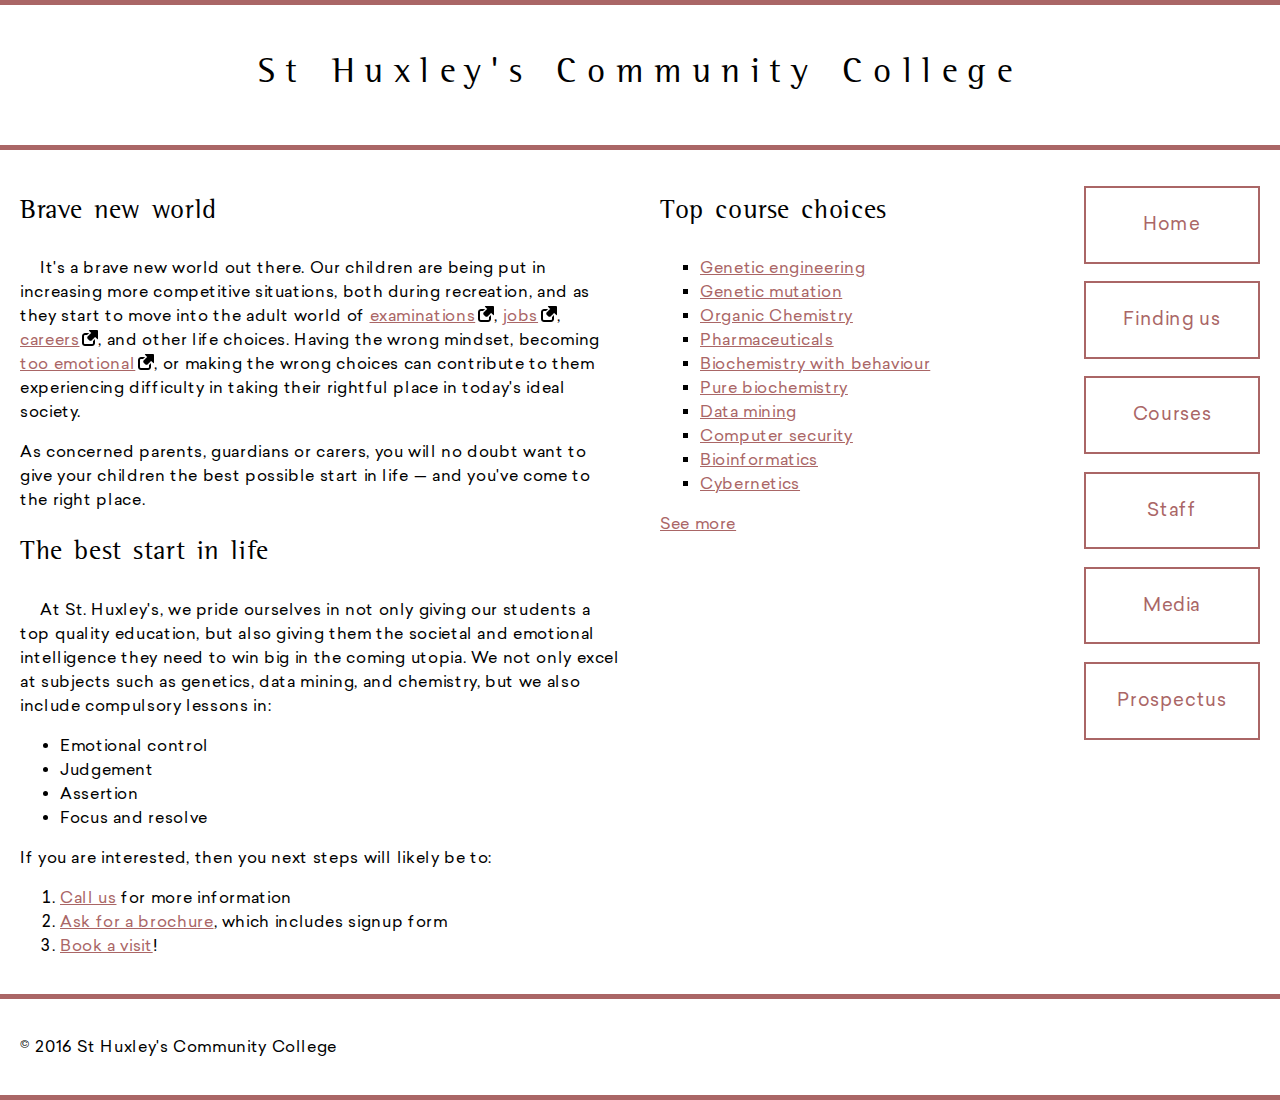
<file: index.html>
<!DOCTYPE html>
<html lang="en-us">
  <head>
    <meta charset="utf-8" />
    <meta name="viewport" content="width=device-width" />
    <title>St Huxley's Community College</title>
    <link href="style.css" type="text/css" rel="stylesheet" />
  </head>
  <body>
    <header>
      <h1>St Huxley's Community College</h1>
    </header>

    <section>
      <h2>Brave new world</h2>

      <p>
        It's a brave new world out there. Our children are being put in
        increasing more competitive situations, both during recreation, and as
        they start to move into the adult world of
        <a href="https://en.wikipedia.org/wiki/Examination">examinations</a>,
        <a href="https://en.wikipedia.org/wiki/Jobs">jobs</a>,
        <a href="https://en.wikipedia.org/wiki/Career">careers</a>, and other
        life choices. Having the wrong mindset, becoming
        <a href="https://en.wikipedia.org/wiki/Emotion">too emotional</a>, or
        making the wrong choices can contribute to them experiencing difficulty
        in taking their rightful place in today's ideal society.
      </p>

      <p>
        As concerned parents, guardians or carers, you will no doubt want to
        give your children the best possible start in life — and you've come to
        the right place.
      </p>

      <h2>The best start in life</h2>

      <p>
        At St. Huxley's, we pride ourselves in not only giving our students a
        top quality education, but also giving them the societal and emotional
        intelligence they need to win big in the coming utopia. We not only
        excel at subjects such as genetics, data mining, and chemistry, but we
        also include compulsory lessons in:
      </p>

      <ul>
        <li>Emotional control</li>
        <li>Judgement</li>
        <li>Assertion</li>
        <li>Focus and resolve</li>
      </ul>

      <p>If you are interested, then you next steps will likely be to:</p>

      <ol>
        <li><a href="#">Call us</a> for more information</li>
        <li><a href="#">Ask for a brochure</a>, which includes signup form</li>
        <li><a href="#">Book a visit</a>!</li>
      </ol>
    </section>

    <aside>
      <h2>Top course choices</h2>

      <ul>
        <li><a href="#">Genetic engineering</a></li>
        <li><a href="#">Genetic mutation</a></li>
        <li><a href="#">Organic Chemistry</a></li>
        <li><a href="#">Pharmaceuticals</a></li>
        <li><a href="#">Biochemistry with behaviour</a></li>
        <li><a href="#">Pure biochemistry</a></li>
        <li><a href="#">Data mining</a></li>
        <li><a href="#">Computer security</a></li>
        <li><a href="#">Bioinformatics</a></li>
        <li><a href="#">Cybernetics</a></li>
      </ul>

      <p><a href="#">See more</a></p>
    </aside>

    <nav>
      <ul>
        <li><a href="#">Home</a></li>
        <li><a href="#">Finding us</a></li>
        <li><a href="#">Courses</a></li>
        <li><a href="#">Staff</a></li>
        <li><a href="#">Media</a></li>
        <li><a href="#">Prospectus</a></li>
      </ul>
    </nav>

    <footer>
      <p>&copy; 2016 St Huxley's Community College</p>
    </footer>
  </body>
</html>
</file>
<file: style.css>
/* General setup */

@font-face {
  font-family: 'Rotis Semi Serif W1G';
  src: url('RotisSemiSerifW1G-Regular.woff2') format('woff2'),
    url('RotisSemiSerifW1G-Regular.woff') format('woff');
  font-weight: normal;
  font-style: normal;
  font-display: swap;
}

@font-face {
  font-family: 'Sailec';
  src: url('Sailec.woff2') format('woff2'), url('Sailec.woff') format('woff');
  font-weight: normal;
  font-style: normal;
  font-display: swap;
}

* {
  box-sizing: border-box;
}

body {
  margin: 0 auto;
  min-width: 1000px;
  max-width: 1400px;
}

/* Layout */

section {
  float: left;
  width: 50%;
}

aside {
  float: left;
  width: 30%;
}

nav {
  float: left;
  width: 20%;
}

footer {
  clear: both;
}

header,
section,
aside,
nav,
footer {
  padding: 20px;
}

/* header and footer */

header,
footer {
  border-top: 5px solid #a66;
  border-bottom: 5px solid #a66;
}

/* WRITE YOUR CODE BELOW HERE */

body {
  font-family: 'Sailec', sans-serif;
  font-weight: normal;
  font-style: normal;
  line-height: 1.5;
  letter-spacing: 0.04em;
}

h1,
h2 {
  font-family: 'Rotis Semi Serif W1G', serif;
  font-weight: normal;
  font-style: normal;
  word-spacing: 0.1em;
}

header h1 {
  text-align: center;
  letter-spacing: 0.3em;
}

h1 {
  font-size: 2.2em;
}

h2 {
  font-size: 1.7em;
}

section h2 + p {
  text-indent: 20px;
}
a {
  outline: 0;
}

a:link,
a:visited,
a:hover,
a:focus {
  color: #a66;
}

a:hover,
a:focus {
  text-decoration: none;
}

a:active {
  color: #5e2f2f;
  text-decoration: underline;
}

a[href^='http'] {
  background: url('external-link-52.png') no-repeat 100% 0;
  background-size: 16px 16px;
  padding-right: 19px;
}

aside li {
  list-style-type: square;
}

nav ul{
  display: flex;
  flex-direction: column;
  row-gap: 1.1em;
}

nav li {
  flex: 1;
  text-decoration: none;
  text-align: center;
  line-height: 4;
  list-style-type: none;
  border: #a66 2px solid;
  font-size: 1.15em;
}

nav a:link {
  text-decoration: none;
}
</file>
